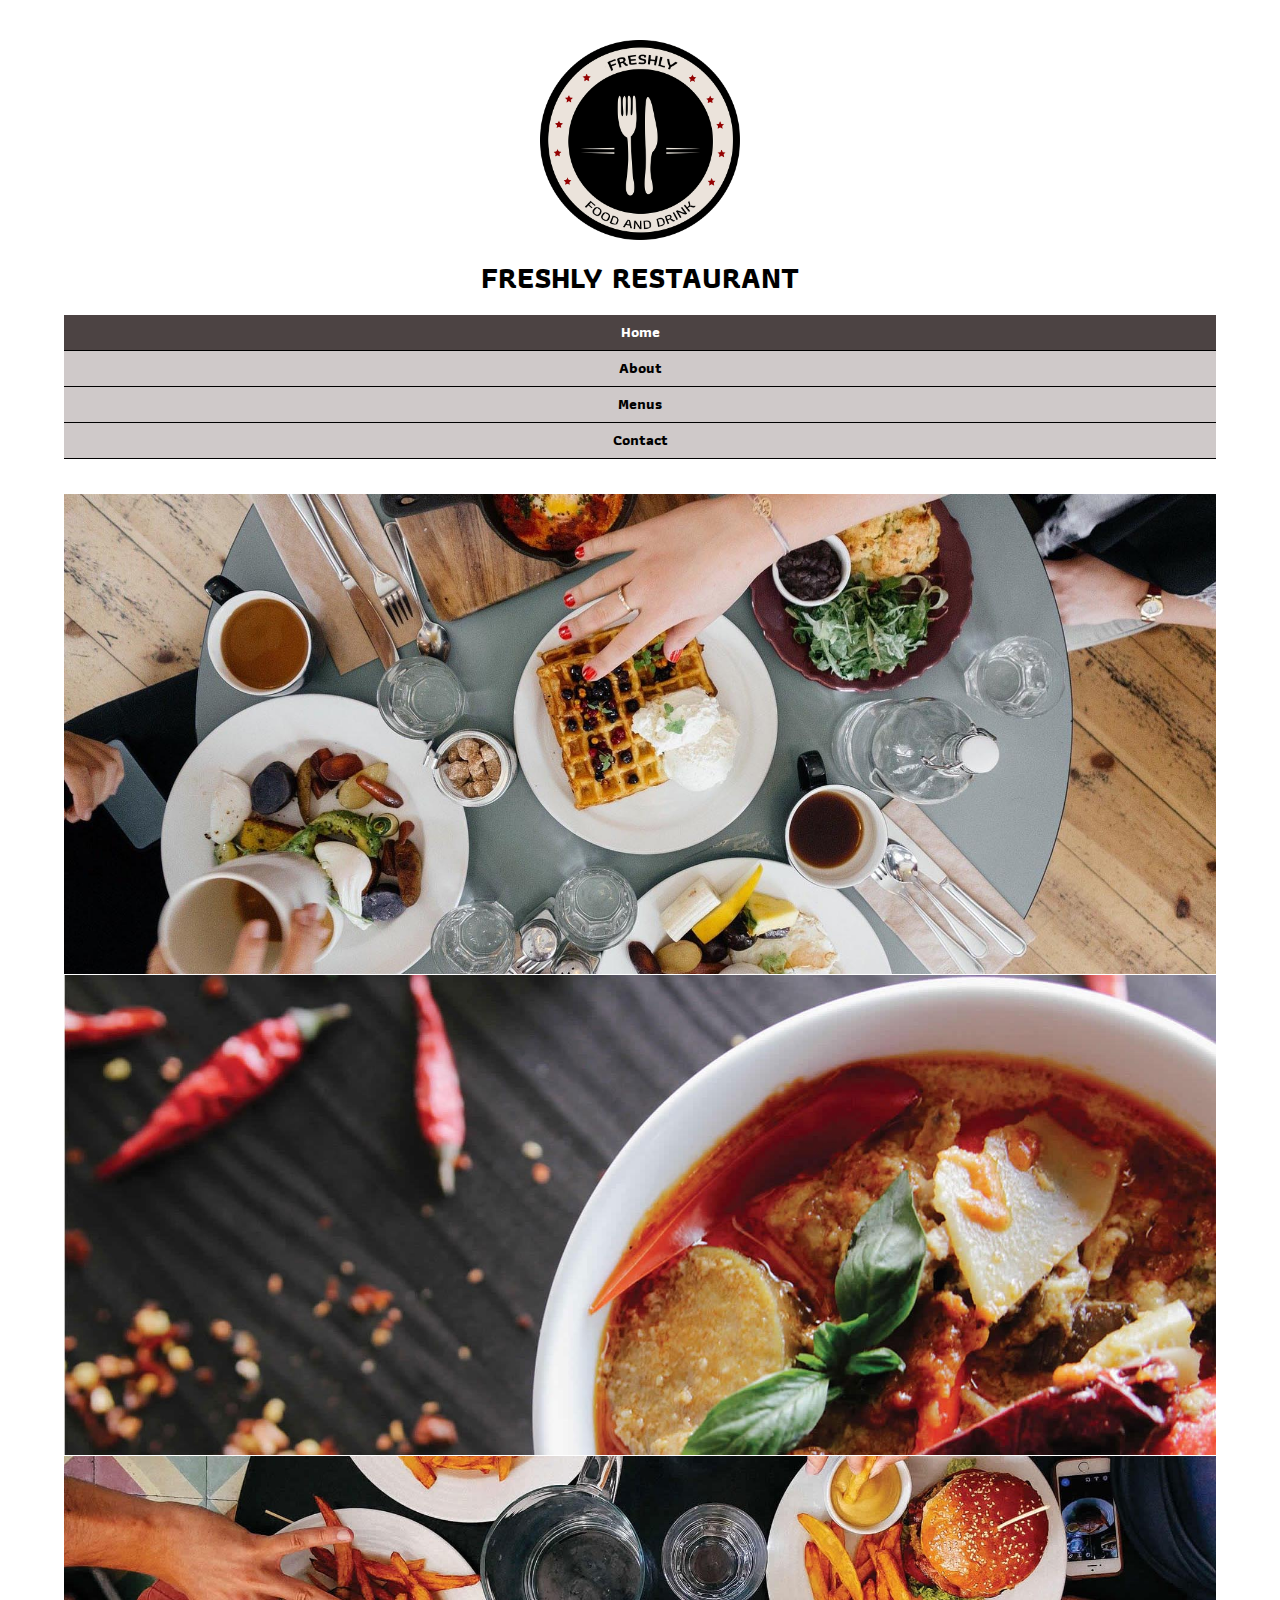
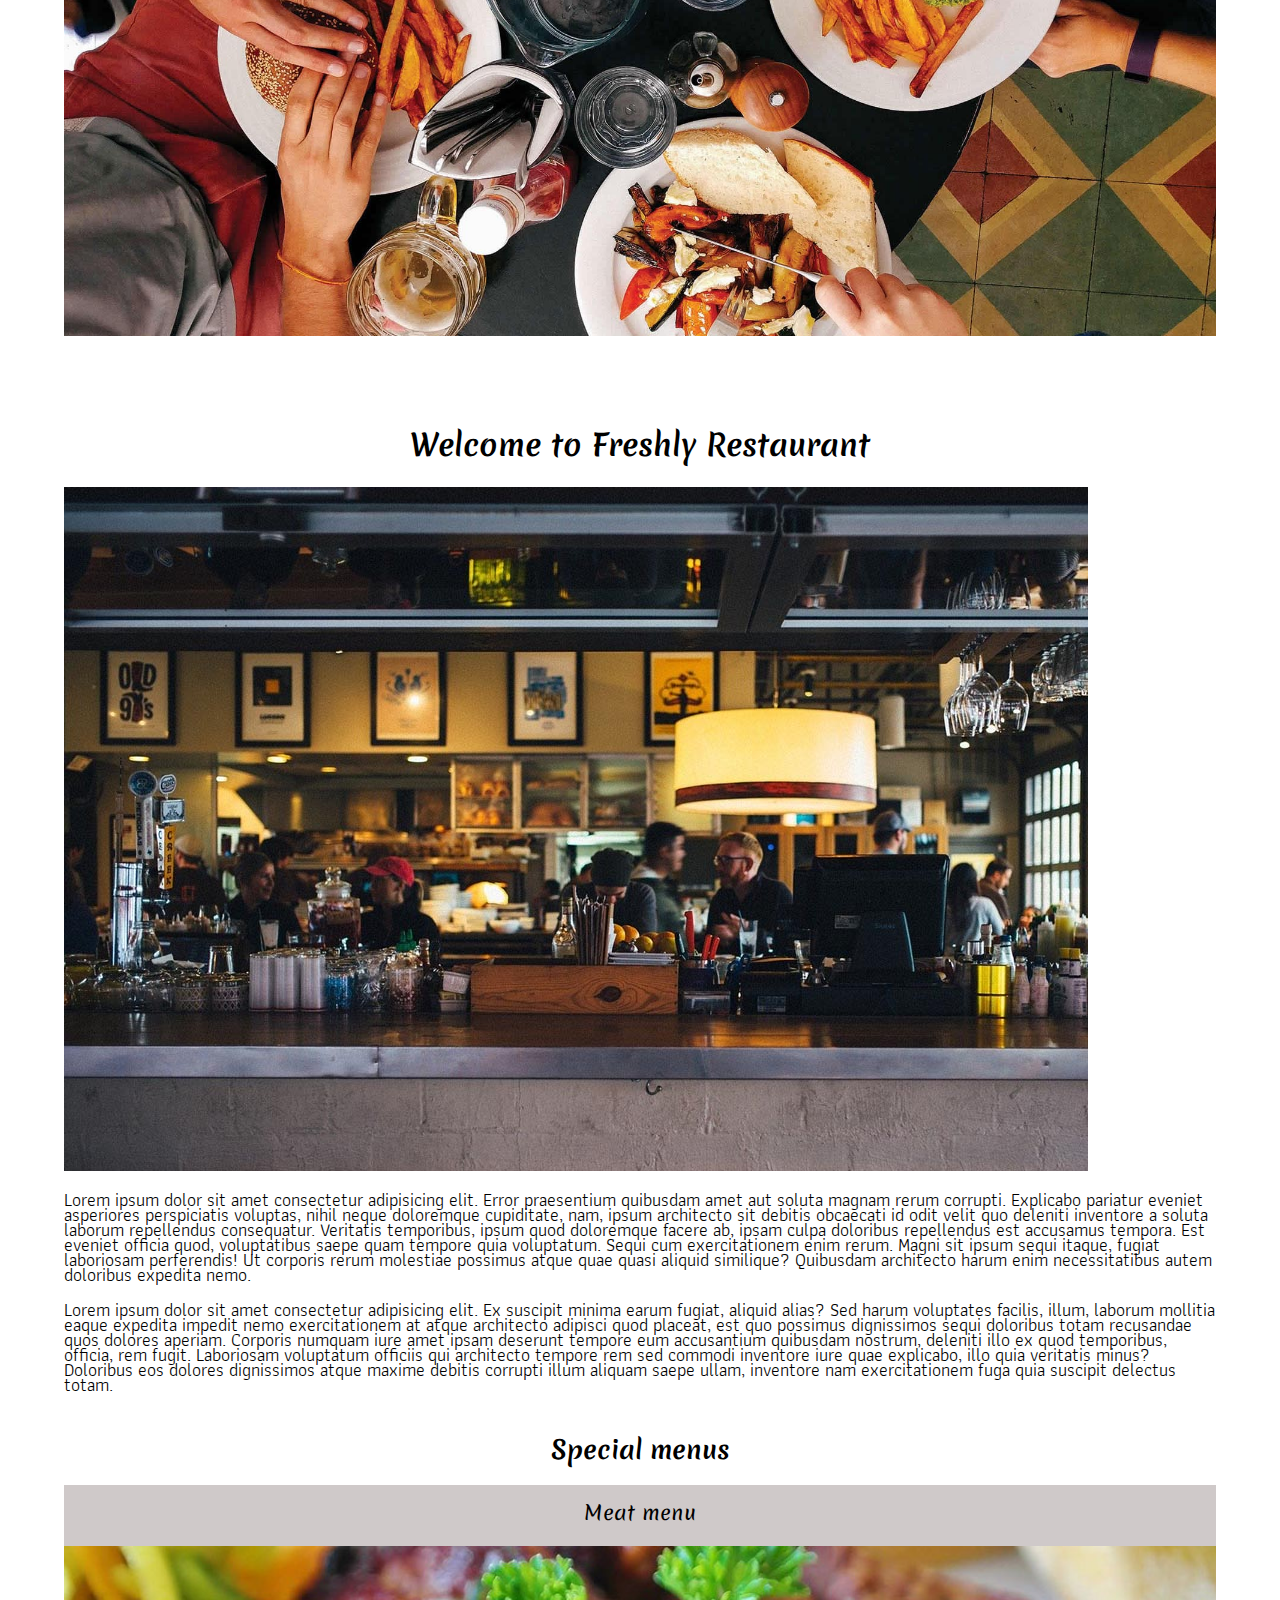
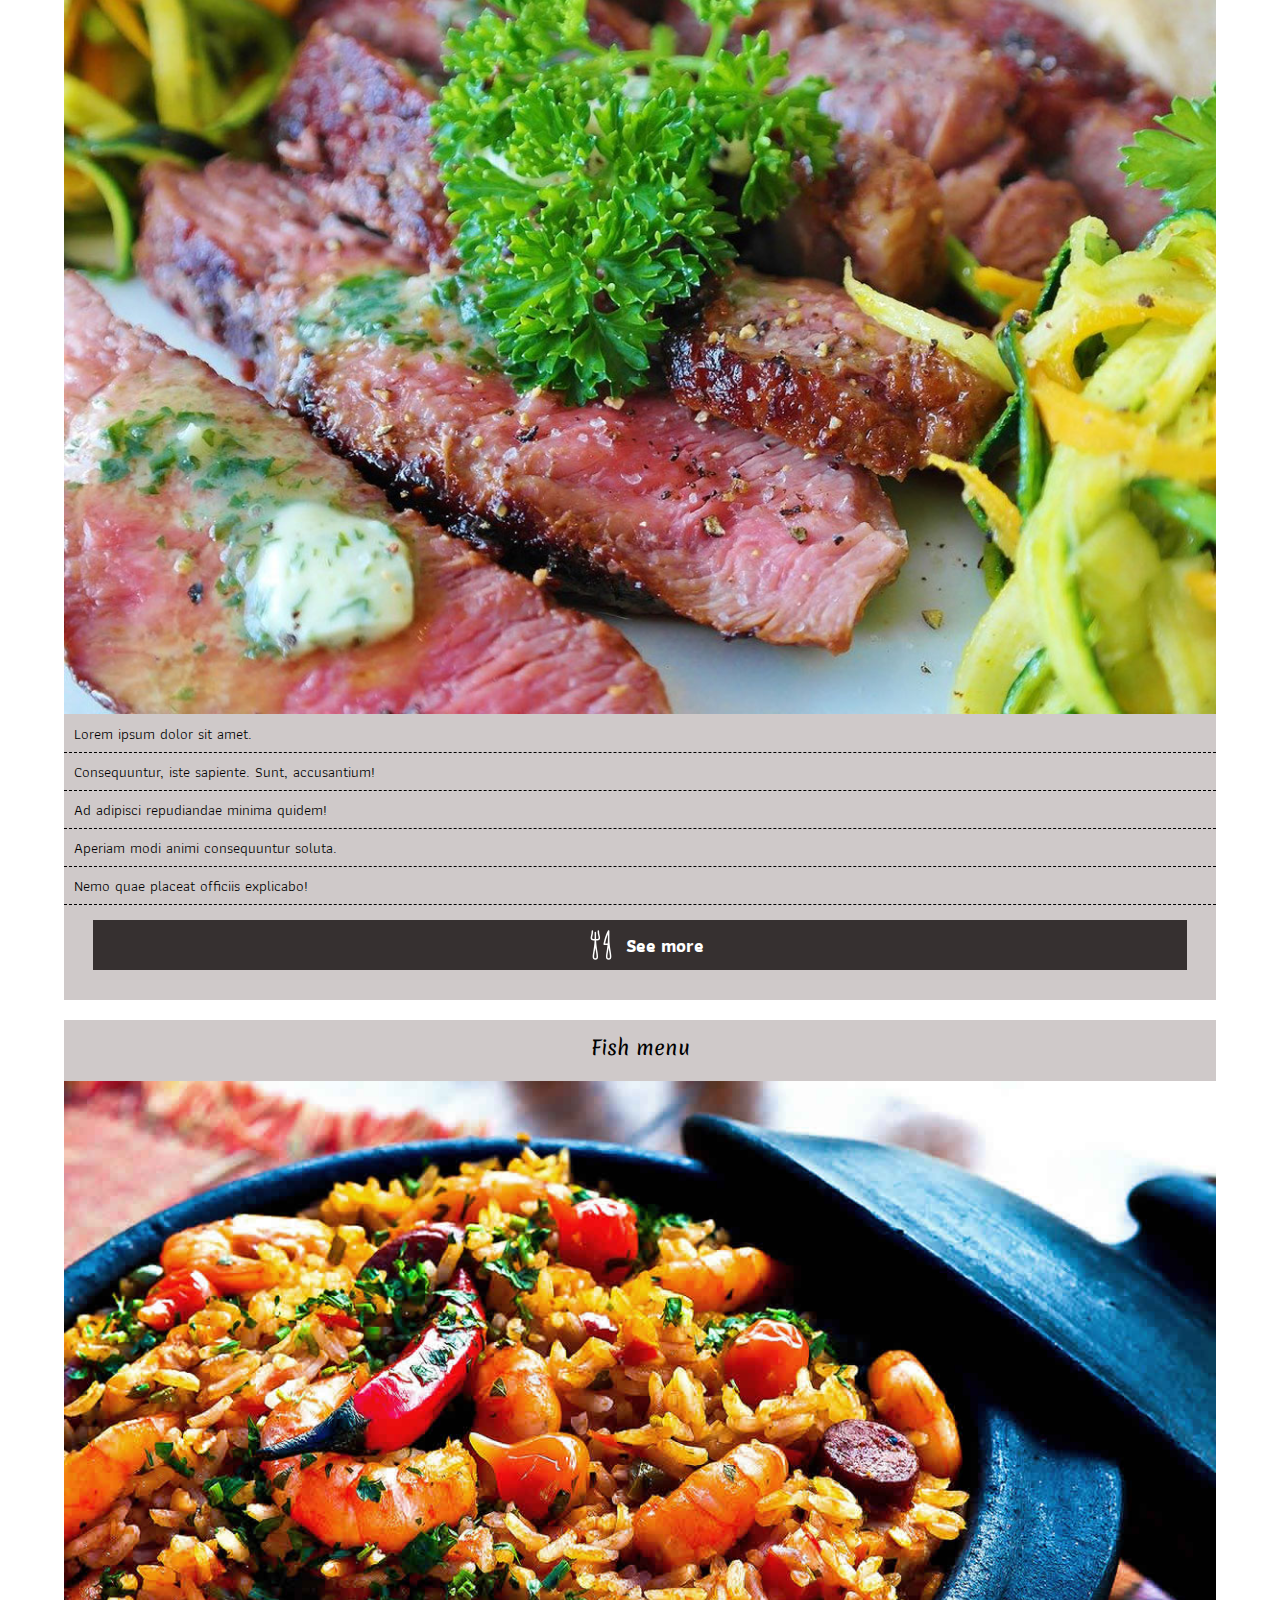
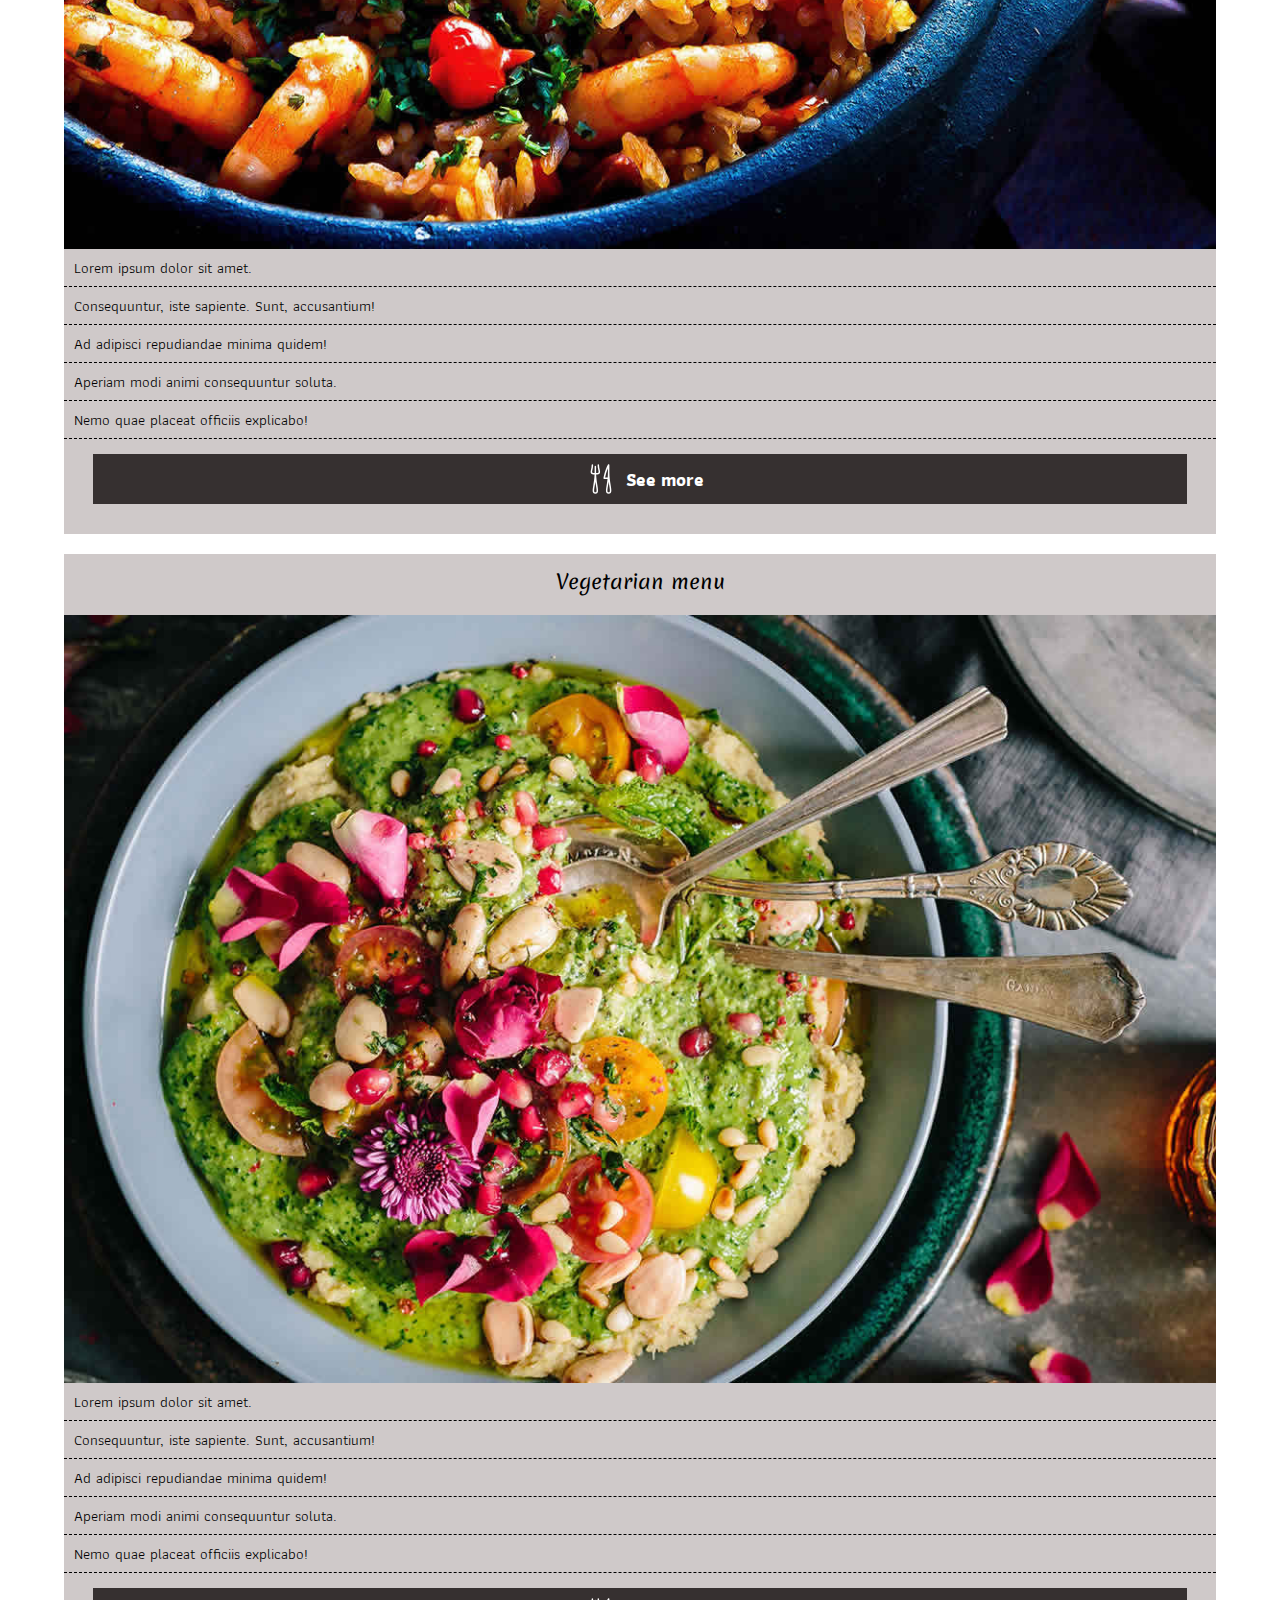
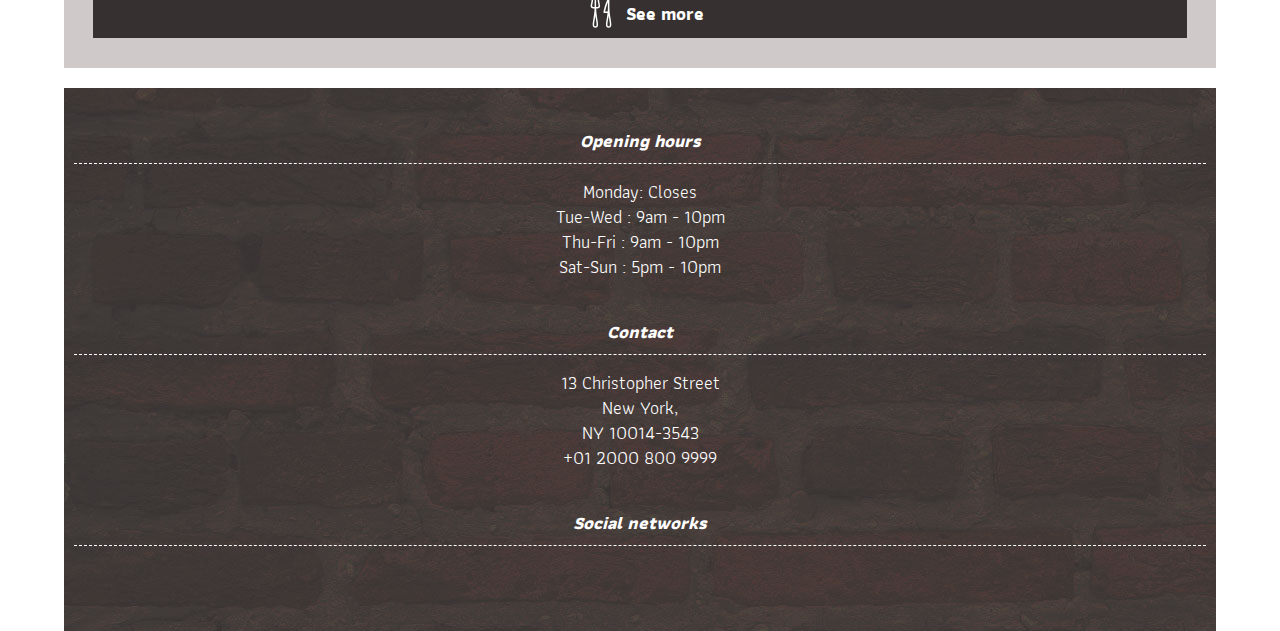
<file: index.html>
<!DOCTYPE html>
<html lang="fr">
    <head>
        <meta charset="UTF-8" />
        <title></title>
        <meta name="description" content="" />
        <meta name="viewport" content="width=device-width, initial-scale=1" />
        <link rel="shortcut icon" href="./img/favicon.png" type="image/x-icon" />
        <link rel="stylesheet" type="text/css" href="slick/slick.css" />
        <link rel="stylesheet" type="text/css" href="slick/slick-theme.css" />
        <link rel="stylesheet" href="css/normalize.css" />
        <link rel="stylesheet" href="css/style.css" />
        <link rel="preconnect" href="https://fonts.googleapis.com" />
        <link rel="preconnect" href="https://fonts.gstatic.com" crossorigin />
        <link href="https://fonts.googleapis.com/css2?family=Athiti:wght@500&family=Merienda&display=swap" rel="stylesheet" />
        <link
            rel="stylesheet"
            href="https://cdnjs.cloudflare.com/ajax/libs/font-awesome/6.2.0/css/all.min.css"
            integrity="sha512-xh6O/CkQoPOWDdYTDqeRdPCVd1SpvCA9XXcUnZS2FmJNp1coAFzvtCN9BmamE+4aHK8yyUHUSCcJHgXloTyT2A=="
            crossorigin="anonymous"
            referrerpolicy="no-referrer" />
        <script src="https://code.jquery.com/jquery-3.6.1.min.js" integrity="sha256-o88AwQnZB+VDvE9tvIXrMQaPlFFSUTR+nldQm1LuPXQ=" crossorigin="anonymous"></script>
        <script type="text/javascript" src="slick/slick.min.js"></script>
    </head>
    <body>
        <div class="container">
            <header>
                <nav>
                    <img src="./img/logo.png" alt="logo du site" width="200px" height="200px" />
                    <strong>
                        <i class="fa-solid fa-star"></i>
                        Freshly Restaurant
                        <i class="fa-solid fa-star"></i>
                    </strong>
                    <ul>
                        <a href="./index.html"><li class="active">Home</li></a>
                        <a href="#"><li>About</li></a>
                        <a href="./menu.html"><li>Menus</li></a>
                        <a href="#"><li>Contact</li></a>
                    </ul>
                </nav>
                <div class="slider">
                    <div><img src="./img/slider-01.jpg" alt="Image de repas" /></div>
                    <div><img src="./img/slider-02.jpg" alt="Image de repas" /></div>
                    <div><img src="./img/slider-03.jpg" alt="Image de repas" /></div>
                </div>
            </header>

            <main>
                <section class="presentation">
                    <article>
                        <h1>
                            <i class="fa-solid fa-star"></i>
                            Welcome to Freshly Restaurant
                            <i class="fa-solid fa-star"></i>
                        </h1>
                        <img src="./img/location.jpg" alt="Photo du restaurant" />
                        <p>
                            Lorem ipsum dolor sit amet consectetur adipisicing elit. Error praesentium quibusdam amet aut soluta magnam rerum corrupti. Explicabo pariatur eveniet asperiores
                            perspiciatis voluptas, nihil neque doloremque cupiditate, nam, ipsum architecto sit debitis obcaecati id odit velit quo deleniti inventore a soluta laborum repellendus
                            consequatur. Veritatis temporibus, ipsum quod doloremque facere ab, ipsam culpa doloribus repellendus est accusamus tempora. Est eveniet officia quod, voluptatibus saepe
                            quam tempore quia voluptatum. Sequi cum exercitationem enim rerum. Magni sit ipsum sequi itaque, fugiat laboriosam perferendis! Ut corporis rerum molestiae possimus atque
                            quae quasi aliquid similique? Quibusdam architecto harum enim necessitatibus autem doloribus expedita nemo.
                        </p>
                        <p>
                            Lorem ipsum dolor sit amet consectetur adipisicing elit. Ex suscipit minima earum fugiat, aliquid alias? Sed harum voluptates facilis, illum, laborum mollitia eaque
                            expedita impedit nemo exercitationem at atque architecto adipisci quod placeat, est quo possimus dignissimos sequi doloribus totam recusandae quos dolores aperiam. Corporis
                            numquam iure amet ipsam deserunt tempore eum accusantium quibusdam nostrum, deleniti illo ex quod temporibus, officia, rem fugit. Laboriosam voluptatum officiis qui
                            architecto tempore rem sed commodi inventore iure quae explicabo, illo quia veritatis minus? Doloribus eos dolores dignissimos atque maxime debitis corrupti illum aliquam
                            saepe ullam, inventore nam exercitationem fuga quia suscipit delectus totam.
                        </p>
                    </article>
                </section>
                <section class="menu">
                    <h2>
                        <i class="fa-solid fa-star"></i>
                        Special menus
                        <i class="fa-solid fa-star"></i>
                    </h2>
                    <article>
                        <h3>
                            <i class="fa-solid fa-star"></i>
                            Meat menu
                            <i class="fa-solid fa-star"></i>
                        </h3>
                        <div class="menu-img">
                            <img src="./img/meat-menu.jpg" alt="Photo du plat" />
                            <!-- <div class="menu-prix">
                                <p>17 $</p>
                                <p>soft drinks and desert included + taxes</p>
                            </div> -->
                        </div>
                        <ul>
                            <li>
                                <i class="fa-solid fa-star"></i>
                                Lorem ipsum dolor sit amet.
                            </li>
                            <li>
                                <i class="fa-solid fa-star"></i>
                                Consequuntur, iste sapiente. Sunt, accusantium!
                            </li>
                            <li>
                                <i class="fa-solid fa-star"></i>
                                Ad adipisci repudiandae minima quidem!
                            </li>
                            <li>
                                <i class="fa-solid fa-star"></i>
                                Aperiam modi animi consequuntur soluta.
                            </li>
                            <li>
                                <i class="fa-solid fa-star"></i>
                                Nemo quae placeat officiis explicabo!
                            </li>
                        </ul>
                        <a href="#">
                            <img src="./img/fork-knife.svg" class="fork-icon" alt="Icon de couverts" width="50px" height="50px" />
                            See more
                        </a>
                    </article>
                    <article>
                        <h3>
                            <i class="fa-solid fa-star"></i>
                            Fish menu
                            <i class="fa-solid fa-star"></i>
                        </h3>
                        <img src="./img/fish-menu.jpg" alt="Photo du plat" />
                        <!-- <div class="menu-prix">
                            <p>17 $</p>
                            <p>soft drinks and desert included + taxes</p>
                        </div> -->
                        <ul>
                            <li>
                                <i class="fa-solid fa-star"></i>
                                Lorem ipsum dolor sit amet.
                            </li>
                            <li>
                                <i class="fa-solid fa-star"></i>
                                Consequuntur, iste sapiente. Sunt, accusantium!
                            </li>
                            <li>
                                <i class="fa-solid fa-star"></i>
                                Ad adipisci repudiandae minima quidem!
                            </li>
                            <li>
                                <i class="fa-solid fa-star"></i>
                                Aperiam modi animi consequuntur soluta.
                            </li>
                            <li>
                                <i class="fa-solid fa-star"></i>
                                Nemo quae placeat officiis explicabo!
                            </li>
                        </ul>
                        <a href="#">
                            <img src="./img/fork-knife.svg" class="fork-icon" alt="Icon de couverts" width="50px" height="50px" />
                            See more
                        </a>
                    </article>
                    <article>
                        <h3>
                            <i class="fa-solid fa-star"></i>
                            Vegetarian menu
                            <i class="fa-solid fa-star"></i>
                        </h3>
                        <img src="./img/vegetarian-menu.jpg" alt="Photo du plat" />
                        <!-- <div class="menu-prix">
                            <p>17 $</p>
                            <p>soft drinks and desert included + taxes</p>
                        </div> -->
                        <ul>
                            <li>
                                <i class="fa-solid fa-star"></i>
                                Lorem ipsum dolor sit amet.
                            </li>
                            <li>
                                <i class="fa-solid fa-star"></i>
                                Consequuntur, iste sapiente. Sunt, accusantium!
                            </li>
                            <li>
                                <i class="fa-solid fa-star"></i>
                                Ad adipisci repudiandae minima quidem!
                            </li>
                            <li>
                                <i class="fa-solid fa-star"></i>
                                Aperiam modi animi consequuntur soluta.
                            </li>
                            <li>
                                <i class="fa-solid fa-star"></i>
                                Nemo quae placeat officiis explicabo!
                            </li>
                        </ul>
                        <a href="#">
                            <img src="./img/fork-knife.svg" class="fork-icon" alt="Icon de couverts" width="50px" height="50px" />
                            See more
                        </a>
                    </article>
                </section>
                <footer>
                    <strong>Opening hours</strong>
                    <div class="opening-hours">
                        <p>Monday: Closes</p>
                        <p>Tue-Wed : 9am - 10pm</p>
                        <p>Thu-Fri : 9am - 10pm</p>
                        <p>Sat-Sun : 5pm - 10pm</p>
                    </div>
                    <strong>Contact</strong>
                    <address>
                        <p>13 Christopher Street</p>
                        <p>New York,</p>
                        <p>NY 10014-3543</p>
                        <p><a href="tel:+120008009999">+01 2000 800 9999</a></p>
                    </address>
                    <strong>Social networks</strong>
                    <div class="social-networks">
                        <a href=""><i class="fa-brands fa-facebook-f facebook"></i></a>
                        <a href="#"><i class="fa-brands fa-instagram instagram"></i></a>
                        <a href="#"><i class="fa-brands fa-pinterest-p pinterest"></i></a>
                    </div>
                </footer>
            </main>
        </div>
        <script type="text/javascript" src="./index.js"></script>
    </body>
</html>
</file>
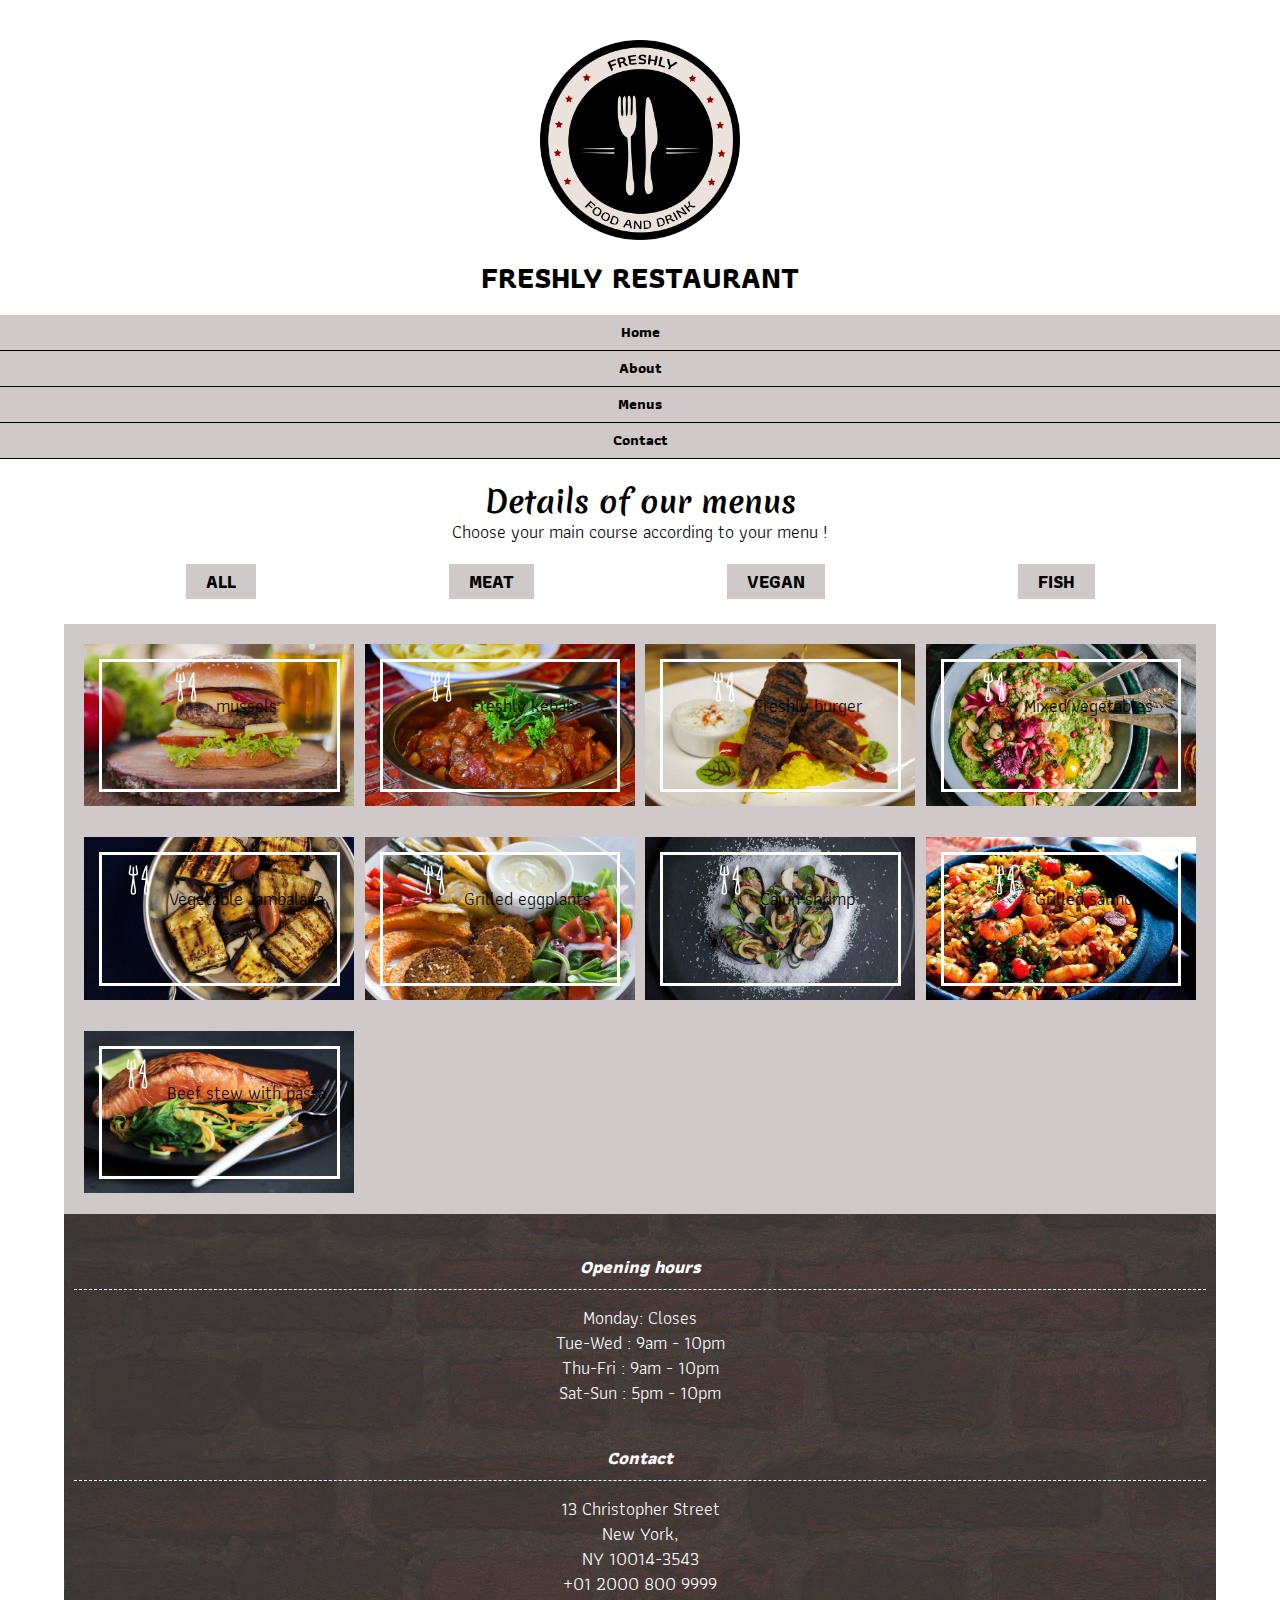
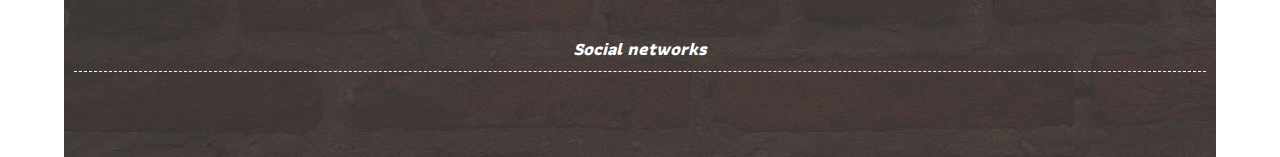
<file: menu.html>
<!DOCTYPE html>
<html lang="fr">
    <head>
        <meta charset="UTF-8" />
        <title></title>
        <meta name="description" content="" />
        <meta name="viewport" content="width=device-width, initial-scale=1" />
        <link rel="shortcut icon" href="./img/favicon.png" type="image/x-icon" />
        <link rel="stylesheet" type="text/css" href="slick/slick.css" />
        <link rel="stylesheet" type="text/css" href="slick/slick-theme.css" />
        <link rel="stylesheet" href="css/normalize.css" />
        <link rel="stylesheet" href="css/style.css" />
        <link rel="stylesheet" href="css/style-menu.css" />
        <link rel="preconnect" href="https://fonts.googleapis.com" />
        <link rel="preconnect" href="https://fonts.gstatic.com" crossorigin />
        <link href="https://fonts.googleapis.com/css2?family=Athiti:wght@500&family=Merienda&display=swap" rel="stylesheet" />
        <link
            rel="stylesheet"
            href="https://cdnjs.cloudflare.com/ajax/libs/font-awesome/6.2.0/css/all.min.css"
            integrity="sha512-xh6O/CkQoPOWDdYTDqeRdPCVd1SpvCA9XXcUnZS2FmJNp1coAFzvtCN9BmamE+4aHK8yyUHUSCcJHgXloTyT2A=="
            crossorigin="anonymous"
            referrerpolicy="no-referrer" />
        <script src="https://code.jquery.com/jquery-3.6.1.min.js" integrity="sha256-o88AwQnZB+VDvE9tvIXrMQaPlFFSUTR+nldQm1LuPXQ=" crossorigin="anonymous"></script>
        <script type="text/javascript" src="slick/slick.min.js"></script>
    </head>
    <body>
        <header>
            <nav>
                <img src="./img/logo.png" alt="logo du site" width="200px" height="200px" />
                <strong>
                    <i class="fa-solid fa-star"></i>
                    Freshly Restaurant
                    <i class="fa-solid fa-star"></i>
                </strong>
                <ul>
                    <a href="./index.html"><li>Home</li></a>
                    <a href="#"><li>About</li></a>
                    <a href="./menu.html" class="active"><li>Menus</li></a>
                    <a href="#"><li>Contact</li></a>
                </ul>
            </nav>
        </header>
        <main>
            <div class="container">
                <section class="menus">
                    <h1>
                        <i class="fa-solid fa-star"></i>
                        Details of our menus
                        <i class="fa-solid fa-star"></i>
                    </h1>

                    <p>Choose your main course according to your menu !</p>

                    <div class="controls">
                        <button type="button" data-filter=".all">ALL</button>
                        <button type="button" data-filter=".meat">MEAT</button>
                        <button type="button" data-filter=".vegan">VEGAN</button>
                        <button type="button" data-filter=".fish">FISH</button>
                    </div>

                    <div class="container-img">
                        <div class="mix all meat">
                            <figure>
                                <img src="./img/menus/meat-01.jpg" alt="Photo d'un plat à base viande" />
                                <figcaption>
                                    <img src="./img/fork-knife.svg" class="fork-icon" width="50px" height="50px" alt="Couverts" />
                                    mussels
                                </figcaption>
                            </figure>
                        </div>
                        <div class="mix all meat">
                            <figure>
                                <img src="./img/menus/meat-02.jpg" alt="Photo d'un plat à base viande" />
                                <figcaption>
                                    <img src="./img/fork-knife.svg" class="fork-icon" width="50px" height="50px" alt="Couverts" />
                                    Freshly kebabs
                                </figcaption>
                            </figure>
                        </div>
                        <div class="mix all meat">
                            <figure>
                                <img src="./img/menus/meat-03.jpg" alt="Photo d'un plat à base viande" />
                                <figcaption>
                                    <img src="./img/fork-knife.svg" class="fork-icon" width="50px" height="50px" alt="Couverts" />
                                    Freshly burger
                                </figcaption>
                            </figure>
                        </div>
                        <div class="mix all vegan">
                            <figure>
                                <img src="./img/menus/vegan-01.jpg" alt="Photo d'un plat vegan" />
                                <figcaption>
                                    <img src="./img/fork-knife.svg" class="fork-icon" width="50px" height="50px" alt="Couverts" />
                                    Mixed vegetables
                                </figcaption>
                            </figure>
                        </div>
                        <div class="mix all vegan">
                            <figure>
                                <img src="./img/menus/vegan-02.jpg" alt="Photo d'un plat vegan" />
                                <figcaption>
                                    <img src="./img/fork-knife.svg" class="fork-icon" width="50px" height="50px" alt="Couverts" />
                                    Vegetable Jambalaya
                                </figcaption>
                            </figure>
                        </div>
                        <div class="mix all vegan">
                            <figure>
                                <img src="./img/menus/vegan-03.jpg" alt="Photo d'un plat vegan" />
                                <figcaption>
                                    <img src="./img/fork-knife.svg" class="fork-icon" width="50px" height="50px" alt="Couverts" />
                                    Grilled eggplants
                                </figcaption>
                            </figure>
                        </div>
                        <div class="mix all fish">
                            <figure>
                                <img src="./img/menus/fish-01.jpg" alt="Photo d'un plat à base de poisson" />
                                <figcaption>
                                    <img src="./img/fork-knife.svg" class="fork-icon" width="50px" height="50px" alt="Couverts" />
                                    Cajun shrimp
                                </figcaption>
                            </figure>
                        </div>
                        <div class="mix all fish">
                            <figure>
                                <img src="./img/menus/fish-02.jpg" alt="Photo d'un plat à base de poisson" />
                                <figcaption>
                                    <img src="./img/fork-knife.svg" class="fork-icon" width="50px" height="50px" alt="Couverts" />
                                    Grilled salmon
                                </figcaption>
                            </figure>
                        </div>
                        <div class="mix all fish">
                            <figure>
                                <img src="./img/menus/fish-03.jpg" alt="Photo d'un plat à base de poisson" />
                                <figcaption>
                                    <img src="./img/fork-knife.svg" class="fork-icon" width="50px" height="50px" alt="Couverts" />
                                    Beef stew with pasta
                                </figcaption>
                            </figure>
                        </div>
                    </div>
                </section>
                <footer>
                    <strong>Opening hours</strong>
                    <div class="opening-hours">
                        <p>Monday: Closes</p>
                        <p>Tue-Wed : 9am - 10pm</p>
                        <p>Thu-Fri : 9am - 10pm</p>
                        <p>Sat-Sun : 5pm - 10pm</p>
                    </div>
                    <strong>Contact</strong>
                    <address>
                        <p>13 Christopher Street</p>
                        <p>New York,</p>
                        <p>NY 10014-3543</p>
                        <p><a href="tel:+120008009999">+01 2000 800 9999</a></p>
                    </address>
                    <strong>Social networks</strong>
                    <div class="social-networks">
                        <a href=""><i class="fa-brands fa-facebook-f facebook"></i></a>
                        <a href="#"><i class="fa-brands fa-instagram instagram"></i></a>
                        <a href="#"><i class="fa-brands fa-pinterest-p pinterest"></i></a>
                    </div>
                </footer>
            </div>
        </main>
        <script src="./mixitup.min.js"></script>
        <script>
            var containerEl = document.querySelector(".container-img");

            var mixer = mixitup(containerEl);
        </script>
    </body>
</html>
</file>
<file: css/style.css>
/* Redéfinition des tailles de police en base 10 */
/* ***************************VARIABLES************************** * */
:root{
    --Marron : #4c4343;
    --Marron-Clair: hsl(0, 6%, 80%);
    --Marron-Foncé: hsl(0, 6%, 20%);
    --Beige : #ebe3db;
    --Rouge : #950000;
}


/* **************************GLOBAL************************** */
html{
    font-size: 62.5%;
}

body * {
    box-sizing: border-box;
    font-family: 'Athiti', sans-serif;
    font-size: 1.8rem;
    line-height: 1.5rem;
}

body {
    background-color: white;
    margin-top: 40px;
}

.container{
    width: 90%;
    max-width: 1400px;
    margin: auto;
}

img, video {
    max-width: 100%;
}

h1, h2, h3, h4, h5, h6{
    font-family: 'Merienda', cursive;
    text-align: center;
}

h1{
    font-size: 3rem;
    font-weight: bold;
}

h2{
    font-size: 2.5rem;
    font-weight: bold;
}

h3{
    font-size: 2rem;
}

li{
    font-size: 1.5rem;
}

strong{
    font-weight: bold;
}

/* .menu-prix + p{
    font-size: 5rem;
} */
/* img{
    box-shadow: 3px 3px 8px rgba(76,67,67,.5);
} */

nav i, .presentation i, .menu i{
    color: var(--Rouge);
    transform: scale(0.5);
}
/* **************************HEADER************************** */

nav img{
    display: block;
    margin: auto;
}

nav strong{
    font-size: 3rem;
    display: flex;
    justify-content: center;
    gap: 10px;
    margin: 30px;
    font-weight: bold;
    text-transform: uppercase;
    
}

nav ul{
    display: flex;
    flex-direction: column;
    margin-bottom: 35px;
}

nav li{
    border-bottom: 1px solid black;
    color: white;
    background-color: var(--Marron-Clair);
    padding: 10px;
    width: 100%;
    text-align: center;
    color: black;
    font-weight: bold;
}

nav li:hover{
    background-color: var(--Rouge);
    color: white;
}

nav .active{
    background-color: var(--Marron);
    color: white;
}

/* **************************SLIDER**************************  */

.slider{
    /* margin: 20px; */
}

.slick-dots li.slick-active button:before{
    color: var(--Rouge);
    font-size: 13px;
}

.slick-dots li button:before{
    font-size: 13px;
    opacity: .40;
}

.slick-next{
    transform: scale(1.5);
    right: 15px;
    z-index: 1;
}

.slick-prev{
    transform: scale(1.5);
    left: 15px;
    z-index: 1;
}
/* **************************MAIN**************************  */

.presentation h1{
    text-align: center;
    margin: 100px 0 30px 0;
}

.menu article{
    display: flex;
    flex-direction: column;
    /* gap: 15px; */
    padding: 20px 0 30px 0;
    background-color: var(--Marron-Clair);
    margin-bottom: 20px;
}

.presentation p{
    margin-top: 20px;
}

/* **************************MENU**************************  */

.menu h2{
    margin: 50px 0 25px 0;
}

.menu h3{
    margin-bottom:25px;
}

/* .menu-img{
    position: relative;
    transition: box-shadow 2s, background 2s;
    padding: 20px;
} */

/* .menu-prix:hover{
    position: absolute;
    width: 90%;
    height: 90%;
    margin: auto;
    top: 10%;
    right: 10%;
    margin: 30px;
    padding: 50px;
    border: 5px solid white;
    
} */


/* .menu-prix p{
    padding: 10PX;
    color: white;
    text-align: center;
    
} */

/* .menu-prix p:first-child{
    margin-top: 25%;
} */

.menu-img{
    /* position: relative; */
    transition: box-shadow 1s, background 1s;
    /* padding: 20px; */
}

.menu-img:hover{
    background: rgba(76,67,67,.9);
    z-index: 1;
    box-shadow: 3px 3px 8px rgba(76,67,67,.5);
}

.menu li{
    border-bottom: 1px dashed black;
    padding: 10px;
}

.menu ul{
    margin-bottom: 15px;
}

.menu a{
    width: 95%;
    margin: auto;
    text-align: center;
    display: flex;
    justify-content: center;
    align-items: center;
    color: white;
    background-color: var(--Marron-Foncé);
    font-weight: bold;
}

.menu a:hover{
    background-color: var(--Rouge);
    box-shadow: 2px 2px 2px silver;
}

.menu .fork-icon{
    transform: scale(0.6);
}

footer{
    background: url("../img/footer-bg.jpg");
    text-align: center;
    padding: 30px 10px;
}

footer *{
    color: white;
    line-height: 2.5rem;
}

footer strong{
    width: 100%;
    display: block;
    border-bottom: 1px dashed white;
    padding: 10px;
    font-style: italic;
}

strong p{
    font-size: 1.6rem;
}

footer .opening-hours{
    margin: 15px 0 30px 0;
}

footer address{
    margin: 15px 0 30px 0;
}

footer .social-networks{
    margin: 15px
}

footer i{
    padding: 10px;
}

.facebook:hover{
    color: rgb(25, 1, 156);
}

.instagram:hover{
    color: orange;
}

.pinterest:hover{
    color: pink;
}
</file>
<file: css/style-menu.css>
.menus h1 i{
    color: var(--Rouge);
    transform: scale(0.5);
    margin: 50px 0 30px 0;
}

.menus p{
    margin: 10px;
    text-align: center;
}

.menus .controls{
    margin: 25px;
    display: flex;
    justify-content: space-around;
}

.controls button{
    font-weight: bold;
    padding: 10px 20px;
    cursor: pointer;
    background-color: var(--Marron-Clair);
}

.controls button:hover{
    background-color: var(--Rouge);
    color: white;
}

.container-img{
    background-color: var(--Marron-Clair);
    display: grid;
    grid-template-columns: repeat(auto-fit, minmax(230px, 1fr));
	gap: 3rem 1rem;
	padding: 2rem;
}

figure{
    position: relative;
}

figcaption{
    position: absolute;
    top: 0;
    left: 0;
    bottom: 0;
    right: 0;
    /* background-color: rgba(76,67,67,.9); */
    margin: 15px;
    border: 3px solid white;
    text-align: center;

}

figcaption .fork-icon{
    transform: scale(0.6);
}
</file>
